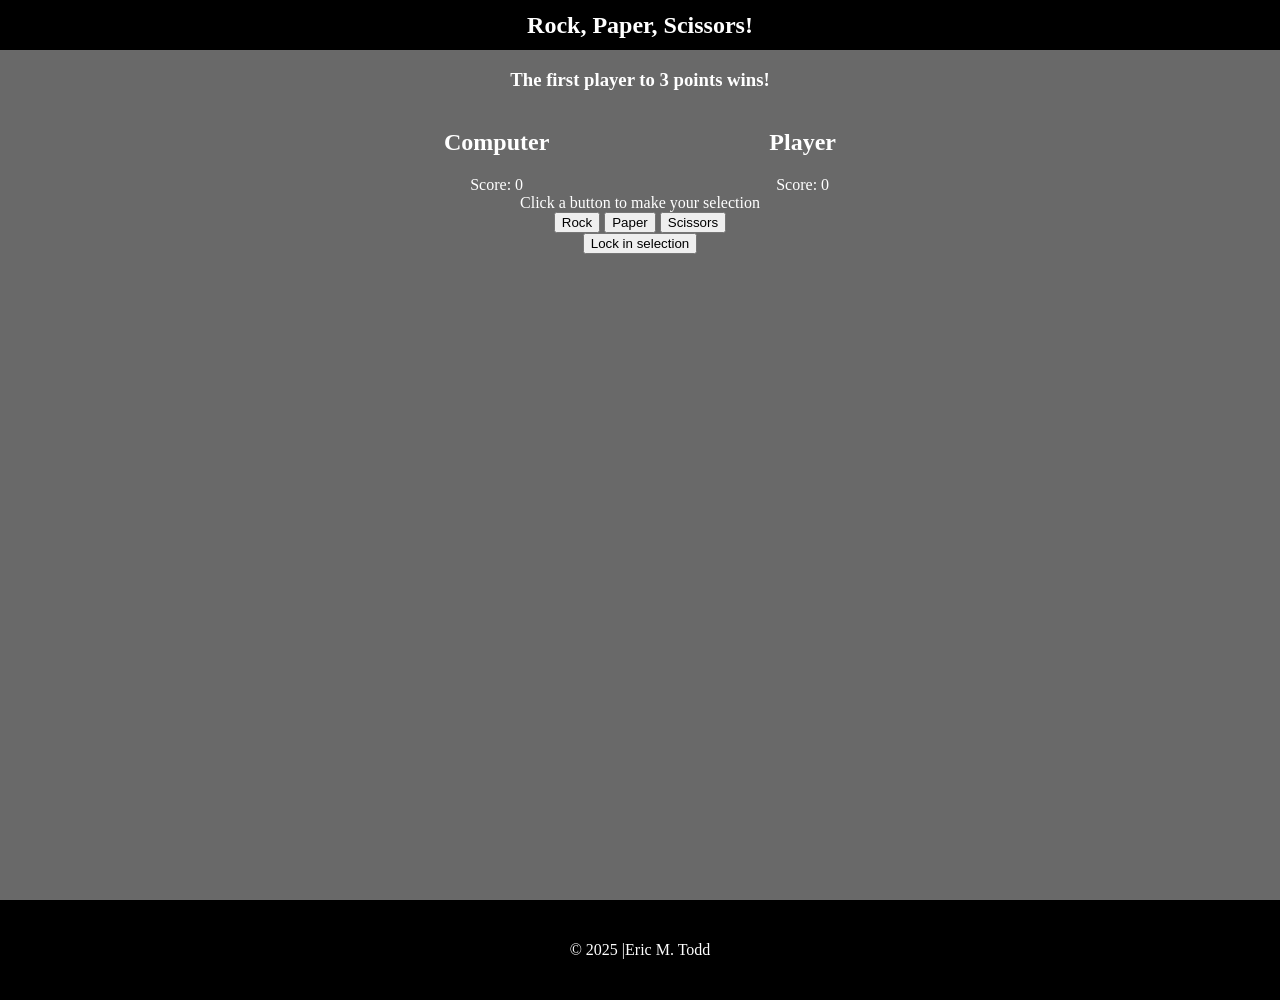
<file: index.html>
<!DOCTYPE html>
<html lang="en">
	<head>
		<meta charset="UTF-8">
		<title>Rock, Paper, Scissors!</title>
		<link rel="stylesheet" href="styles/main.css">
		<script src="scripts/app.js" defer></script>
	</head>
	<body>
		<nav>
			<h1>Rock, Paper, Scissors!</h1>
		</nav>
		<main>
			<h3>The first player to 3 points wins!</h3>
			<div class="container">				
				<div class="player-container">
					<h2>Computer</h2>
					<div class="display-computer-score"></div>
				</div>
				<div class="player-container">
					<h2>Player</h2>
					<div class="display-player-score"></div>
				</div>
			</div>
			<div class="buttons-container">
				<div class="display-player-choice"></div>	
				<button class="rock-button">Rock</button>
				<button class="paper-button">Paper</button>
				<button class="scissors-button">Scissors</button>
				<br>
				<button class="lock-in-selection-button">Lock in selection</button>
			</div>
		</main>
		<footer>&copy 2025 | <a href="https://github.com/EricMTodd/" target="_blank">Eric M. Todd</a></footer>
	</body>
</html>
</file>
<file: styles/main.css>
:root {
	--nav-height: 50px;
}

body {
	margin: 0 auto;
	background-color: dimgray;
	color: white;
	max-width: 100vw;
}

nav {
	height: var(--nav-height);
	background-color: black;
	display: flex;
	align-items: center;
	justify-content: center;
	padding: 0 15px;
	position: sticky;
	top: 0;
}

main {
	min-height: calc(100vh - var(--nav-height));
	display: flex;
	flex-direction: column;
	align-items: center;
	padding: 0 17.5%;
}

footer {
	background-color: black;
	height: 100px;
	display: flex;
	align-items: center;
	justify-content: center;
}

a {
	color: white;
	text-decoration: none;
}

a:hover {
	color: goldenrod;
}

a:active {
	color: white;
}

.container {
	display: flex;
	justify-content: space-evenly;
	width: 100%;
}

.buttons-container {
	text-align: center;
}

.player-container {
	text-align: center;
}
</file>
